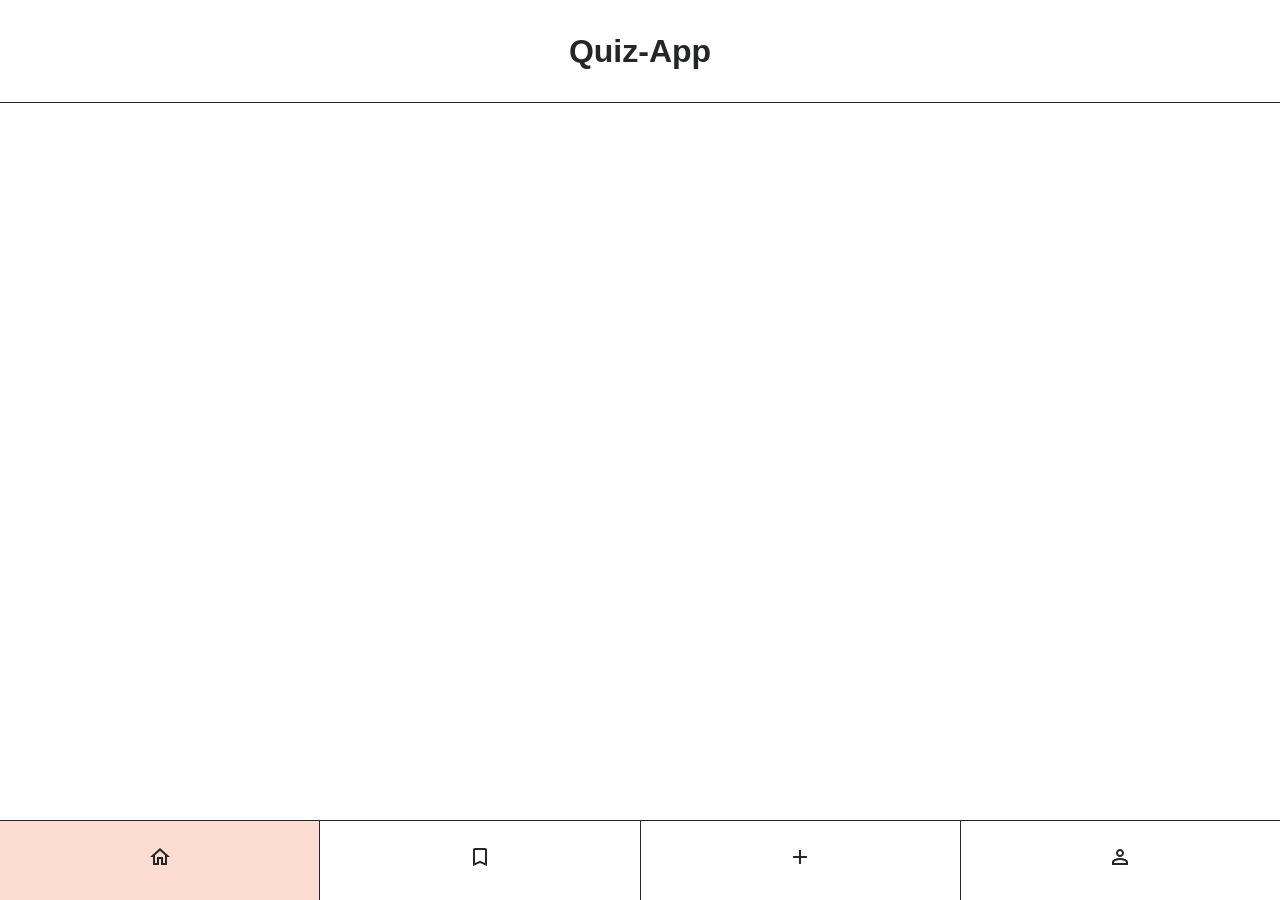
<file: index.html>
<!DOCTYPE html>
<html lang="en">
  <head>
    <meta charset="UTF-8" />
    <meta http-equiv="X-UA-Compatible" content="IE=edge" />
    <meta name="viewport" content="width=device-width, initial-scale=1.0" />
    <title>Quiz-App</title>
    <link rel="stylesheet" href="./styles.css" />
    <script src="index.js" type="module" defer></script>
  </head>
  <body>
    <header class="header">
      <h1 class="header__title">Quiz-App</h1>
    </header>
    <main>
      <ul class="card-list" data-js="card-list"></ul>
    </main>

    <nav class="navigation">
      <ul class="navigation__list">
        <li class="navigation__list-item navigation__list-item--active">
          <a
            class="navigation__link"
            href="/index.html"
            aria-label="go to home page"
          >
            <svg
              xmlns="http://www.w3.org/2000/svg"
              height="24px"
              viewbox="0 0 24 24"
              width="24px"
            >
              <path
                d="M12 5.69l5 4.5V18h-2v-6H9v6H7v-7.81l5-4.5M12 3L2 12h3v8h6v-6h2v6h6v-8h3L12 3z"
              />
            </svg>
          </a>
        </li>
        <li class="navigation__list-item">
          <a
            class="navigation__link"
            href="/bookmarks.html"
            aria-label="go to bookmarks page"
          >
            <svg
              xmlns="http://www.w3.org/2000/svg"
              height="24px"
              viewbox="0 0 24 24"
              width="24px"
            >
              <path
                d="M17 3H7c-1.1 0-2 .9-2 2v16l7-3 7 3V5c0-1.1-.9-2-2-2zm0 15l-5-2.18L7 18V5h10v13z"
              />
            </svg>
          </a>
        </li>
        <li class="navigation__list-item">
          <a
            class="navigation__link"
            href="/add.html"
            aria-label="go to add card page"
          >
            <svg
              xmlns="http://www.w3.org/2000/svg"
              height="24px"
              viewbox="0 0 24 24"
              width="24px"
            >
              <path d="M19 13h-6v6h-2v-6H5v-2h6V5h2v6h6v2z" />
            </svg>
          </a>
        </li>
        <li class="navigation__list-item">
          <a
            class="navigation__link"
            href="/profile.html"
            aria-label="go to profile page"
          >
            <svg
              xmlns="http://www.w3.org/2000/svg"
              height="24px"
              viewbox="0 0 24 24"
              width="24px"
            >
              <path
                d="M12 6c1.1 0 2 .9 2 2s-.9 2-2 2-2-.9-2-2 .9-2 2-2m0 9c2.7 0 5.8 1.29 6 2v1H6v-.99c.2-.72 3.3-2.01 6-2.01m0-11C9.79 4 8 5.79 8 8s1.79 4 4 4 4-1.79 4-4-1.79-4-4-4zm0 9c-2.67 0-8 1.34-8 4v3h16v-3c0-2.66-5.33-4-8-4z"
              />
            </svg>
          </a>
        </li>
      </ul>
    </nav>
  </body>
</html>
</file>
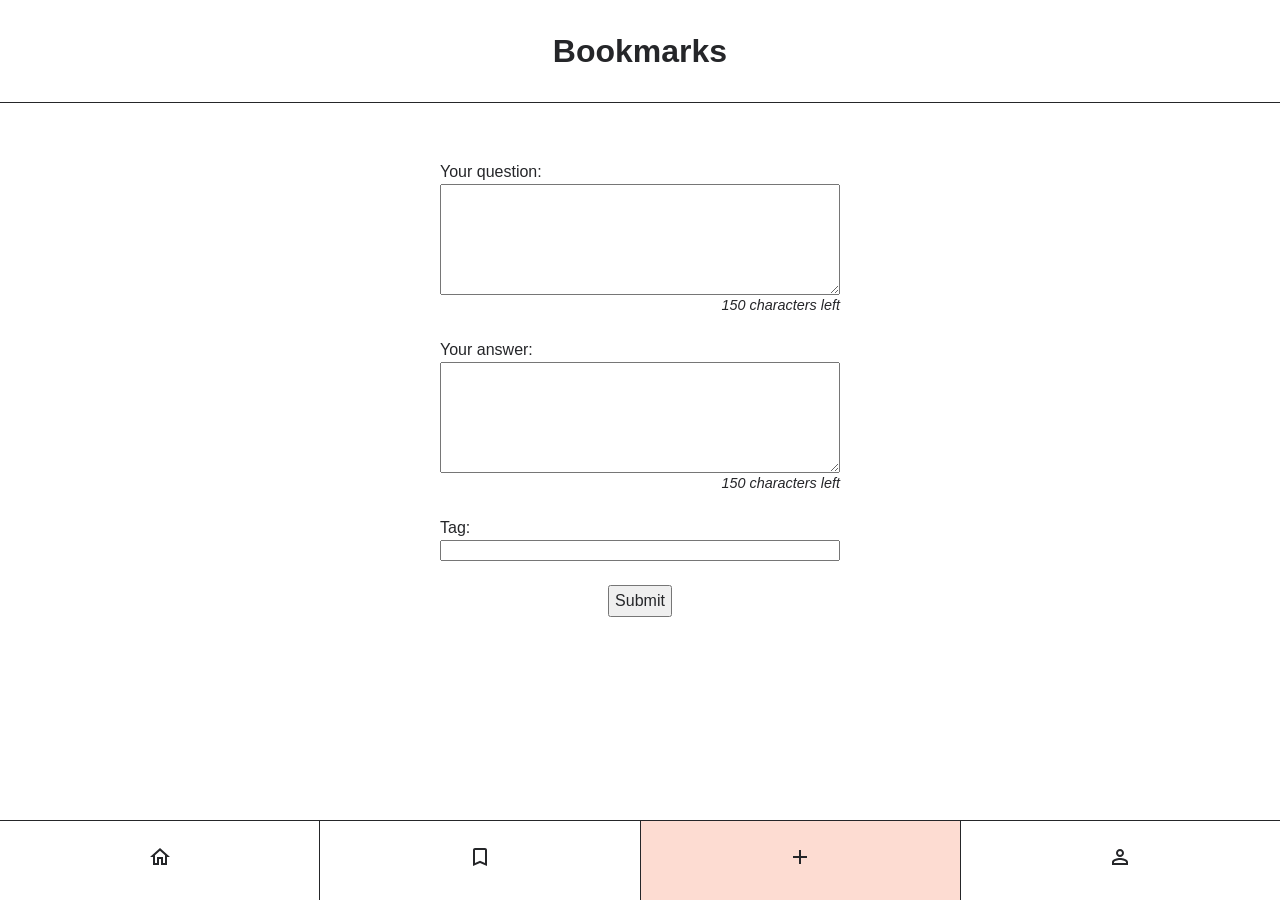
<file: add.html>
<!DOCTYPE html>
<html lang="en">
  <head>
    <meta charset="UTF-8" />
    <meta http-equiv="X-UA-Compatible" content="IE=edge" />
    <meta name="viewport" content="width=device-width, initial-scale=1.0" />
    <title>Quiz-App</title>
    <link rel="stylesheet" href="./styles.css" />
    <script src="add.js" type="module" defer></script>
  </head>
  <body>
    <header class="header">
      <h1 class="header__title">Bookmarks</h1>
    </header>
    <main>
      <form class="form" data-js="add-card-form">
        <label for="question">Your question:</label>
        <textarea
          name="question"
          id="question"
          rows="7"
          data-js="question"
          maxlength="150"
        ></textarea>
        <p data-js="question-counter" class="form__counter">
          150 characters left
        </p>
        <label for="answer">Your answer:</label>
        <textarea
          name="answer"
          id="answer"
          rows="7"
          data-js="answer"
          maxlength="150"
        ></textarea>
        <p data-js="answer-counter" class="form__counter">
          150 characters left
        </p>
        <label for="tag">Tag:</label>
        <input type="text" name="tag" id="tag" data-js="tag" />
        <button class="form__submit-button" type="submit">Submit</button>
      </form>
      <ul class="card-list" data-js="card-list"></ul>
    </main>

    <nav class="navigation">
      <ul class="navigation__list">
        <li class="navigation__list-item">
          <a
            class="navigation__link"
            href="/index.html"
            aria-label="go to home page"
          >
            <svg
              xmlns="http://www.w3.org/2000/svg"
              height="24px"
              viewbox="0 0 24 24"
              width="24px"
            >
              <path
                d="M12 5.69l5 4.5V18h-2v-6H9v6H7v-7.81l5-4.5M12 3L2 12h3v8h6v-6h2v6h6v-8h3L12 3z"
              />
            </svg>
          </a>
        </li>
        <li class="navigation__list-item">
          <a
            class="navigation__link"
            href="/bookmarks.html"
            aria-label="go to bookmarks page"
          >
            <svg
              xmlns="http://www.w3.org/2000/svg"
              height="24px"
              viewbox="0 0 24 24"
              width="24px"
            >
              <path
                d="M17 3H7c-1.1 0-2 .9-2 2v16l7-3 7 3V5c0-1.1-.9-2-2-2zm0 15l-5-2.18L7 18V5h10v13z"
              />
            </svg>
          </a>
        </li>
        <li class="navigation__list-item navigation__list-item--active">
          <a
            class="navigation__link"
            href="/add.html"
            aria-label="go to add card page"
          >
            <svg
              xmlns="http://www.w3.org/2000/svg"
              height="24px"
              viewbox="0 0 24 24"
              width="24px"
            >
              <path d="M19 13h-6v6h-2v-6H5v-2h6V5h2v6h6v2z" />
            </svg>
          </a>
        </li>
        <li class="navigation__list-item">
          <a
            class="navigation__link"
            href="/profile.html"
            aria-label="go to profile page"
          >
            <svg
              xmlns="http://www.w3.org/2000/svg"
              height="24px"
              viewbox="0 0 24 24"
              width="24px"
            >
              <path
                d="M12 6c1.1 0 2 .9 2 2s-.9 2-2 2-2-.9-2-2 .9-2 2-2m0 9c2.7 0 5.8 1.29 6 2v1H6v-.99c.2-.72 3.3-2.01 6-2.01m0-11C9.79 4 8 5.79 8 8s1.79 4 4 4 4-1.79 4-4-1.79-4-4-4zm0 9c-2.67 0-8 1.34-8 4v3h16v-3c0-2.66-5.33-4-8-4z"
              />
            </svg>
          </a>
        </li>
      </ul>
    </nav>
  </body>
</html>
</file>
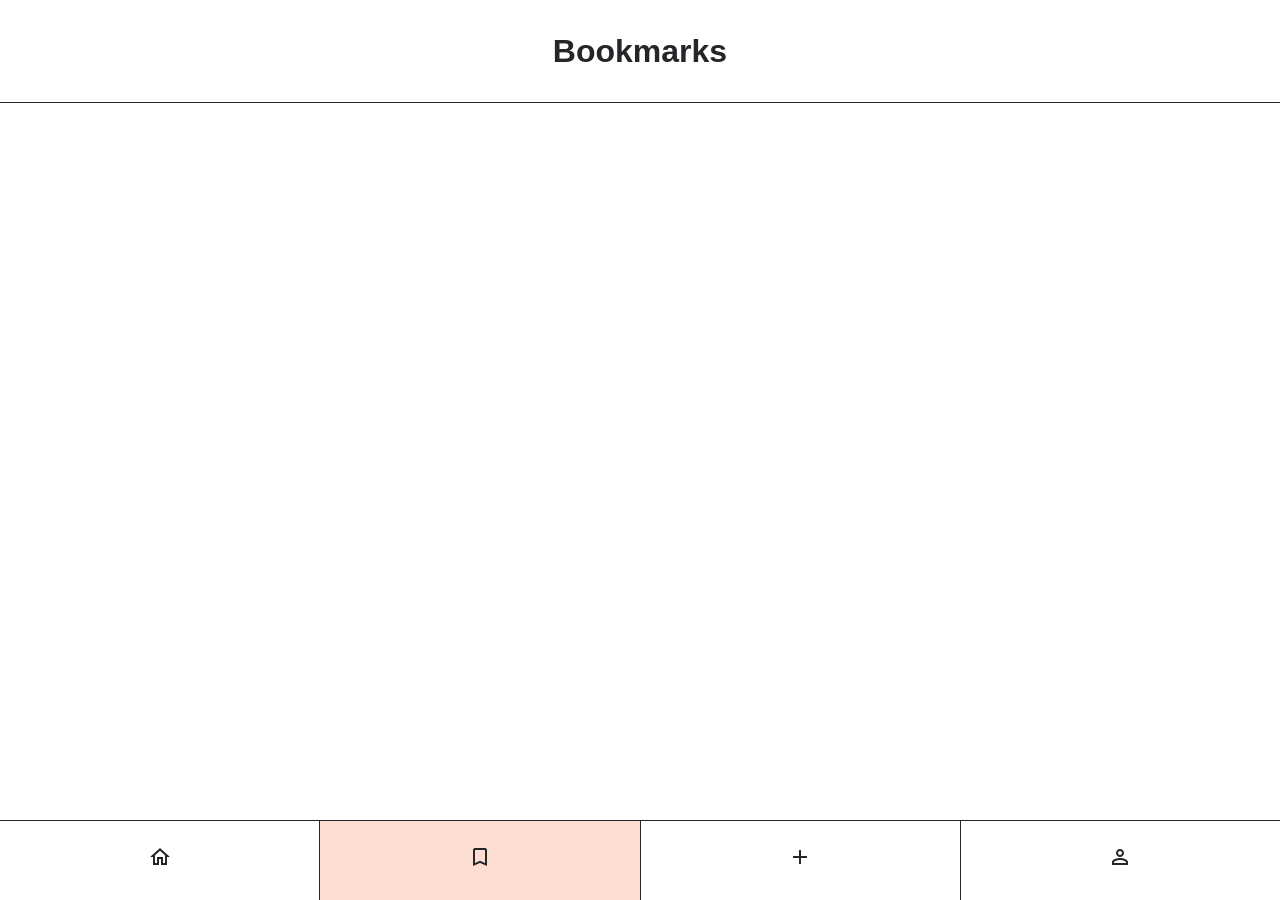
<file: bookmarks.html>
<!DOCTYPE html>
<html lang="en">
  <head>
    <meta charset="UTF-8" />
    <meta http-equiv="X-UA-Compatible" content="IE=edge" />
    <meta name="viewport" content="width=device-width, initial-scale=1.0" />
    <title>Quiz-App</title>
    <script src="bookmarks.js" type="module" defer></script>
    <link rel="stylesheet" href="./styles.css" />
  </head>
  <body>
    <header class="header">
      <h1 class="header__title">Bookmarks</h1>
    </header>
    <main>
      <ul class="card-list" data-js="card-list"></ul>
    </main>

    <nav class="navigation">
      <ul class="navigation__list">
        <li class="navigation__list-item">
          <a
            class="navigation__link"
            href="/index.html"
            aria-label="go to home page"
          >
            <svg
              xmlns="http://www.w3.org/2000/svg"
              height="24px"
              viewbox="0 0 24 24"
              width="24px"
            >
              <path
                d="M12 5.69l5 4.5V18h-2v-6H9v6H7v-7.81l5-4.5M12 3L2 12h3v8h6v-6h2v6h6v-8h3L12 3z"
              />
            </svg>
          </a>
        </li>
        <li class="navigation__list-item navigation__list-item--active">
          <a
            class="navigation__link"
            href="/bookmarks.html"
            aria-label="go to bookmarks page"
          >
            <svg
              xmlns="http://www.w3.org/2000/svg"
              height="24px"
              viewbox="0 0 24 24"
              width="24px"
            >
              <path
                d="M17 3H7c-1.1 0-2 .9-2 2v16l7-3 7 3V5c0-1.1-.9-2-2-2zm0 15l-5-2.18L7 18V5h10v13z"
              />
            </svg>
          </a>
        </li>
        <li class="navigation__list-item">
          <a
            class="navigation__link"
            href="/add.html"
            aria-label="go to add card page"
          >
            <svg
              xmlns="http://www.w3.org/2000/svg"
              height="24px"
              viewbox="0 0 24 24"
              width="24px"
            >
              <path d="M19 13h-6v6h-2v-6H5v-2h6V5h2v6h6v2z" />
            </svg>
          </a>
        </li>
        <li class="navigation__list-item">
          <a
            class="navigation__link"
            href="/profile.html"
            aria-label="go to profile page"
          >
            <svg
              xmlns="http://www.w3.org/2000/svg"
              height="24px"
              viewbox="0 0 24 24"
              width="24px"
            >
              <path
                d="M12 6c1.1 0 2 .9 2 2s-.9 2-2 2-2-.9-2-2 .9-2 2-2m0 9c2.7 0 5.8 1.29 6 2v1H6v-.99c.2-.72 3.3-2.01 6-2.01m0-11C9.79 4 8 5.79 8 8s1.79 4 4 4 4-1.79 4-4-1.79-4-4-4zm0 9c-2.67 0-8 1.34-8 4v3h16v-3c0-2.66-5.33-4-8-4z"
              />
            </svg>
          </a>
        </li>
      </ul>
    </nav>
  </body>
</html>
</file>
<file: styles.css>
@import "./global.css";

@import "./components/bookmark/bookmark.css";
@import "./components/card-list/card-list.css";
@import "./components/card/card.css";
@import "./components/header/header.css";
@import "./components/navigation/navigation.css";
@import "./components/profile/profile.css";
@import "./components/counter-list/counter-list.css";
@import "./components/form/form.css";
</file>
